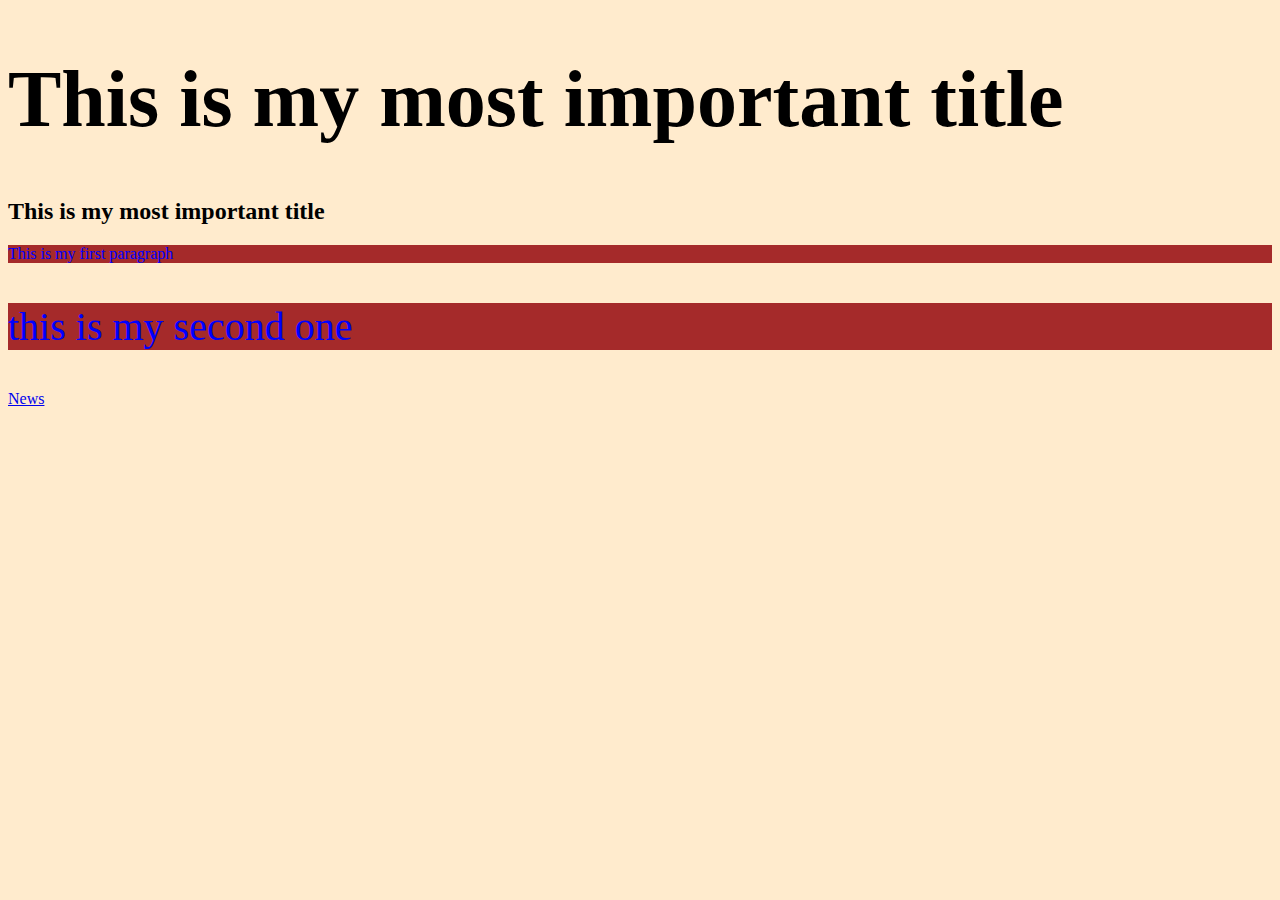
<file: templates/index.html>
<!DOCTYPE html>
<html lang="en">
<head>
    <meta charset="UTF-8">
    <title>Title</title>

    <link rel="stylesheet" href="/static/style.css">


</head>
<body>

<h1>This is my most important title</h1>
<h2>This is my most important title</h2>
<p class="important"> This is my first paragraph </p>
<p id="specific"> this is my second one </p>

<a href="/news"> News </a>

</body>
</html>
</file>
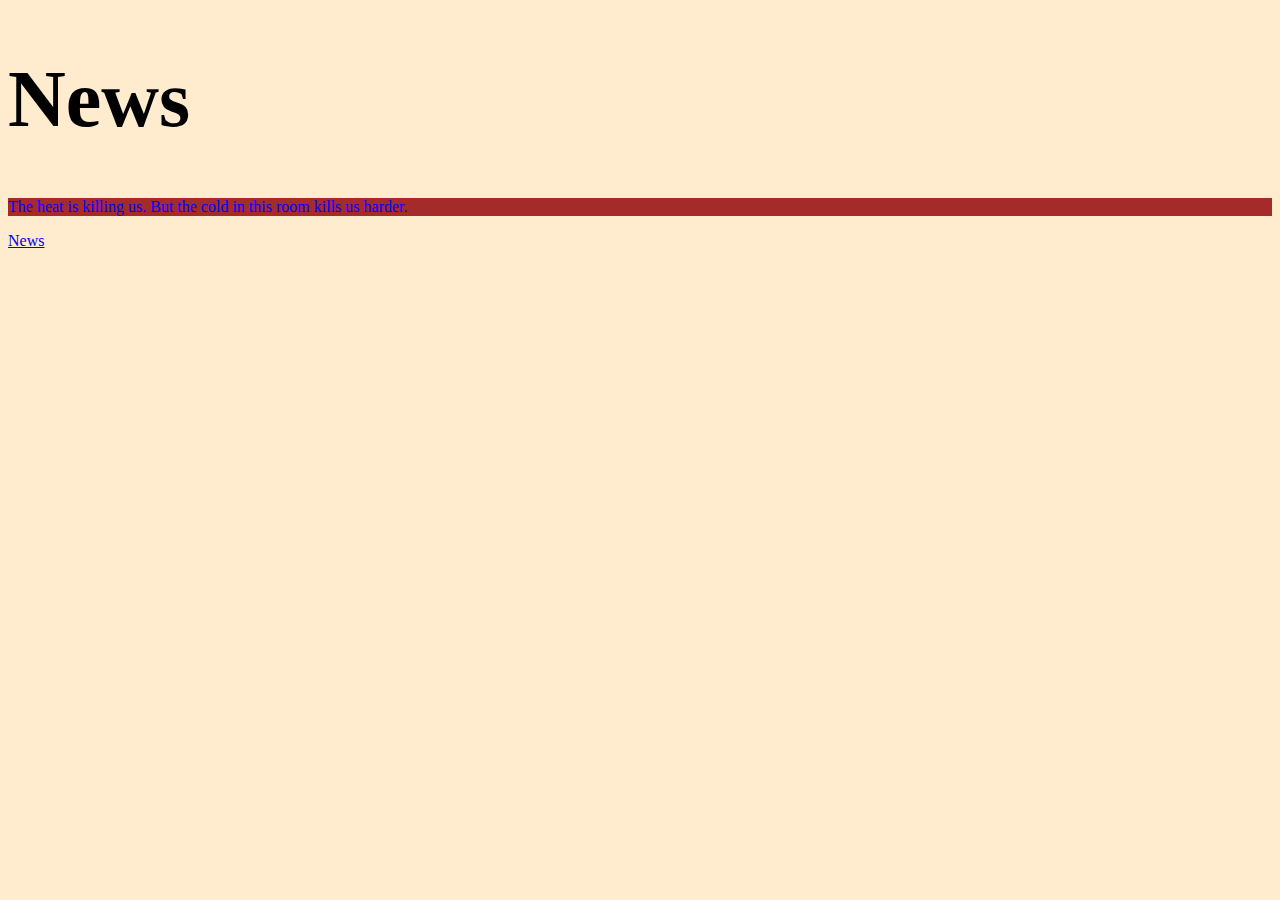
<file: templates/news.html>
<!DOCTYPE html>
<html lang="en">
<head>
    <meta charset="UTF-8">
    <title>News</title>

    <link rel="stylesheet" href="/static/style.css">

</head>
<body>
<h1>News</h1>
<p>The heat is killing us. But the cold in this room kills us harder.</p>

<a href="/"> News </a>

</body>
</html>
</file>
<file: static/style.css>
body {
        background: blanchedalmond;
    }
    p {
        color: blue;
        background: brown;
    }

    #specific {
        font-size: 40px;
    }

    .important {
        background: brown;
    }

    h1 {
        font-size: 80px;
    }
</file>
